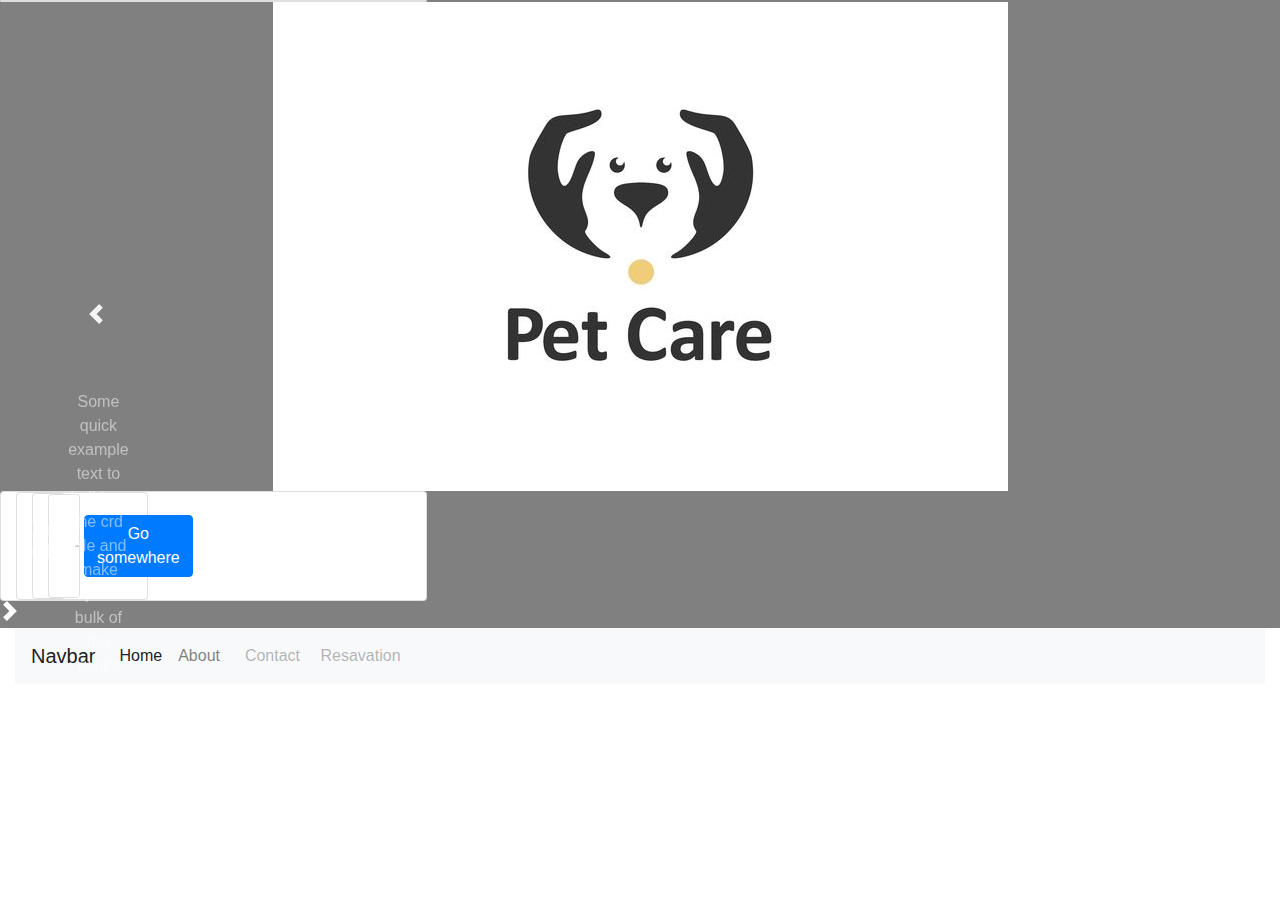
<file: index.html>
<!DOCTYPE html>
<html lang="en">
  <head>
    <meta charset="utf-8">
	<meta http-equiv="X-UA-Compatible" content="IE=edge">
	<meta name="viewport" content="width=device-width, initial-scale=1">
    <title>Untitled Document</title>
    <!-- Bootstrap -->
	<link href="css/bootstrap-4.4.1.css" rel="stylesheet">
	<style type="text/css">
	.resvation {
}
    </style>
  </head>
  <body>
  <div id="carouselExampleIndicators1" class="carousel slide" data-ride="carousel" style="background-color: grey">
    <div class="card col-md-4">
      <ol class="carousel-indicators">
        <li data-target="#carouselExampleIndicators1" data-slide-to="0" class="active"></li>
        <li data-target="#carouselExampleIndicators1" data-slide-to="1"></li>
        <li data-target="#carouselExampleIndicators1" data-slide-to="2"></li>
      </ol>
    </div>
    <div class="carousel-inner" role="listbox">
      <div class="carousel-item active"> <img class="d-block mx-auto img-fluid" src="images//46798c3b6cc788748a78d5660b619ada.jpg" alt="First slide">
        <div class="carousel-caption">
          <p> &nbsp;hello&nbsp;</p>
<p>pet caewfgfhhfFirst slide Caption</p>
        </div>
      </div>
      <div class="carousel-item"> <img class="d-block mx-auto" src="images//download (1).jpg" alt="Second slide">
        <div class="carousel-caption">
          <h5>Second slide Heading</h5>
          <p>Second slide Caption</p>
        </div>
      </div>
      <div class="carousel-item"> <img class="d-block mx-auto" src="images//download (2).jpg" alt="Third slide">
        <div class="carousel-caption">
          <h5>Third slide Heading</h5>
          <p>Third slide Caption</p>
        </div>
      </div>
    </div>
    <a class="carousel-control-prev" href="#carouselExampleIndicators1" role="button" data-slide="prev"> <span class="carousel-control-prev-icon" aria-hidden="true"></span> <span class="sr-only">Previous</span> </a> <a class="carousel-control-next" href="#carouselExampleIndicators1" role="button" data-slide="next"> 
<div class="card col-md-4">
  <div class="card col-md-4">
    <div class="card col-md-4">
      <div class="card col-md-4"> <img class="card-img-top" src="images/card-img.png" alt="Card image cap">
        <div class="card-body">
          <h5 class="card-title">Card title</h5>
          <p class="card-text">Some quick example text to build on the crd title and make up the bulk of the card's content.</p>
          <a href="#" class="btn btn-primary">Go somewhere</a> </div>
        </div>
      </div>
  </div>
</div>
<span class="carousel-control-next-icon" aria-hidden="true"></span>
    <div class="container">
      <div class="container"></div>
    </div> 
    <span class="sr-only">Next</span> </a> </div>
<div class="container-fluid">
  <nav class="navbar navbar-expand-lg navbar-light bg-light"> <a class="navbar-brand" href="#">Navbar</a>
  	    <button class="navbar-toggler" type="button" data-toggle="collapse" data-target="#navbarSupportedContent1" aria-controls="navbarSupportedContent1" aria-expanded="false" aria-label="Toggle navigation"> <span class="navbar-toggler-icon"></span> </button>
  	    <div class="collapse navbar-collapse resvation" id="navbarSupportedContent1">
  	      <ul class="navbar-nav mr-auto">
  	        <li class="nav-item active"> <a class="nav-link" href="#">Home <span class="sr-only">(current)</span></a> </li>
  	        <li class="nav-item"> <a class="nav-link" href="#">About&nbsp;</a> </li>
  	        
  	        <li class="nav-item dropdown">
  	          <div class="dropdown-menu" aria-labelledby="navbarDropdown1"> <a class="dropdown-item" href="#">Action</a> <a class="dropdown-item" href="#">Another action</a>
  	            <div class="dropdown-divider"></div>
              <a class="dropdown-item" href="#">Something else here</a> </div>
            </li>
  	        <li class="nav-item"> <a class="nav-link disabled" href="#">&nbsp;Contact </a></li>
  	        <li class="nav-item"> <a class="nav-link disabled" href="#">&nbsp;Resavation </a></li>
          </ul>
  	      <form class="form-inline my-2 my-lg-0">
          </form>
        </div>
      </nav>
    </div>
  	<div class="container-fluid"></div>
  	<!-- body code goes here -->


	<!-- jQuery (necessary for Bootstrap's JavaScript plugins) --> 
	<script src="js/jquery-3.4.1.min.js"></script>

	<!-- Include all compiled plugins (below), or include individual files as needed -->
	<script src="js/popper.min.js"></script> 
	<script src="js/bootstrap-4.4.1.js"></script>
  <div class="container-fluid"></div>
  </body>
</html>
</file>
